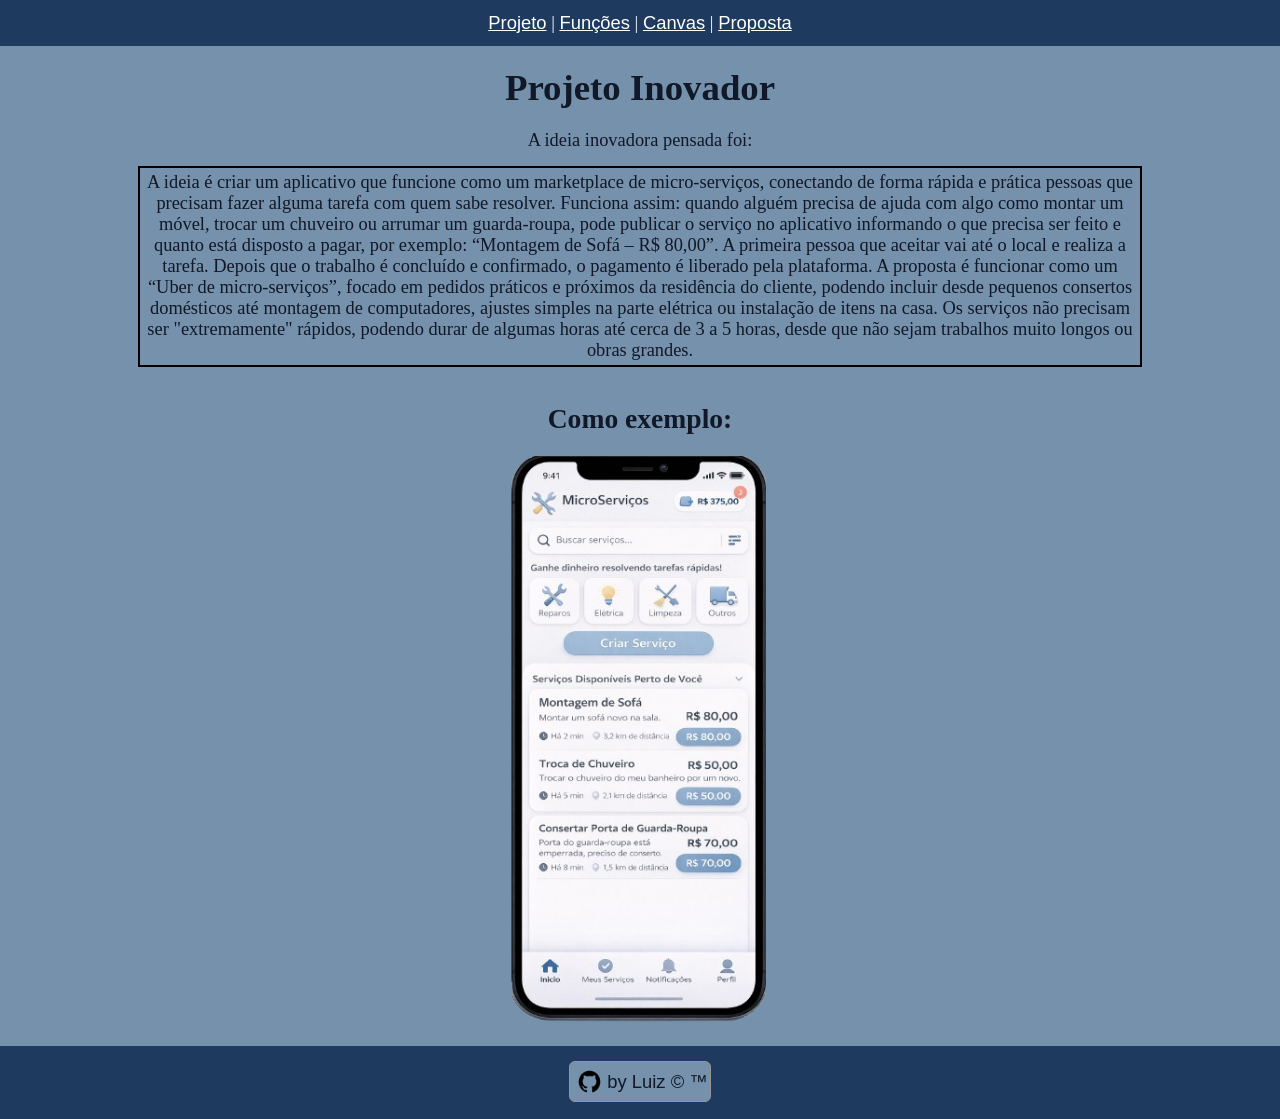
<file: index.html>
<!DOCTYPE html>
<html lang="pt-BR">
<head>
    <meta charset="UTF-8">
    <meta name="viewport" content="width=device-width, initial-scale=1.0">
    <link rel="stylesheet" href="./css/style.css">
    <title>Projeto</title>
</head>
<body>
    <!-- Marketplace de micro-serviços

    Tipo Uber, mas pra qualquer tarefa rápida (trocar lâmpada, montar móvel, etc) -->
    <header>
        <nav>
            <a href="./index.html">Projeto</a><span class="w"> |</span>
            <a href="./html/funcoes.html">Funções</a><span class="w"> |</span>
            <a href="./html/canvas.html">Canvas</a><span class="w"> |</span>
            <a href="./html/proposta.html">Proposta</a>
        </nav>
    </header>
    <main>
        <h1>Projeto Inovador</h1>
        <br>
        <p>A ideia inovadora pensada foi:</p>
        <p class="caixa">A ideia é criar um aplicativo que funcione como um marketplace de micro-serviços, conectando de forma rápida e prática pessoas que precisam fazer alguma tarefa com quem sabe resolver. Funciona assim: quando alguém precisa de ajuda com algo como montar um móvel, trocar um chuveiro ou arrumar um guarda-roupa, pode publicar o serviço no aplicativo informando o que precisa ser feito e quanto está disposto a pagar, por exemplo: “Montagem de Sofá – R$ 80,00”. A primeira pessoa que aceitar vai até o local e realiza a tarefa. Depois que o trabalho é concluído e confirmado, o pagamento é liberado pela plataforma. A proposta é funcionar como um “Uber de micro-serviços”, focado em pedidos práticos e próximos da residência do cliente, podendo incluir desde pequenos consertos domésticos até montagem de computadores, ajustes simples na parte elétrica ou instalação de itens na casa. Os serviços não precisam ser "extremamente" rápidos, podendo durar de algumas horas até cerca de 3 a 5 horas, desde que não sejam trabalhos muito longos ou obras grandes.</p>
        <br>
        <h2>Como exemplo:</h2>
        <br>
        <div class="imagem">
            <img src="./img/exemplo.png" alt="Demonstração de projeto">
        </div>
    </main>
    <footer>
        <div class="linkgithub">
            <a class="link" href="https://github.com/luizz09/"><img src="./img/github.png" alt=""><span>by Luiz &copy; &trade;</span></a>
        </div>
    </footer>
</body>
</html>
</file>
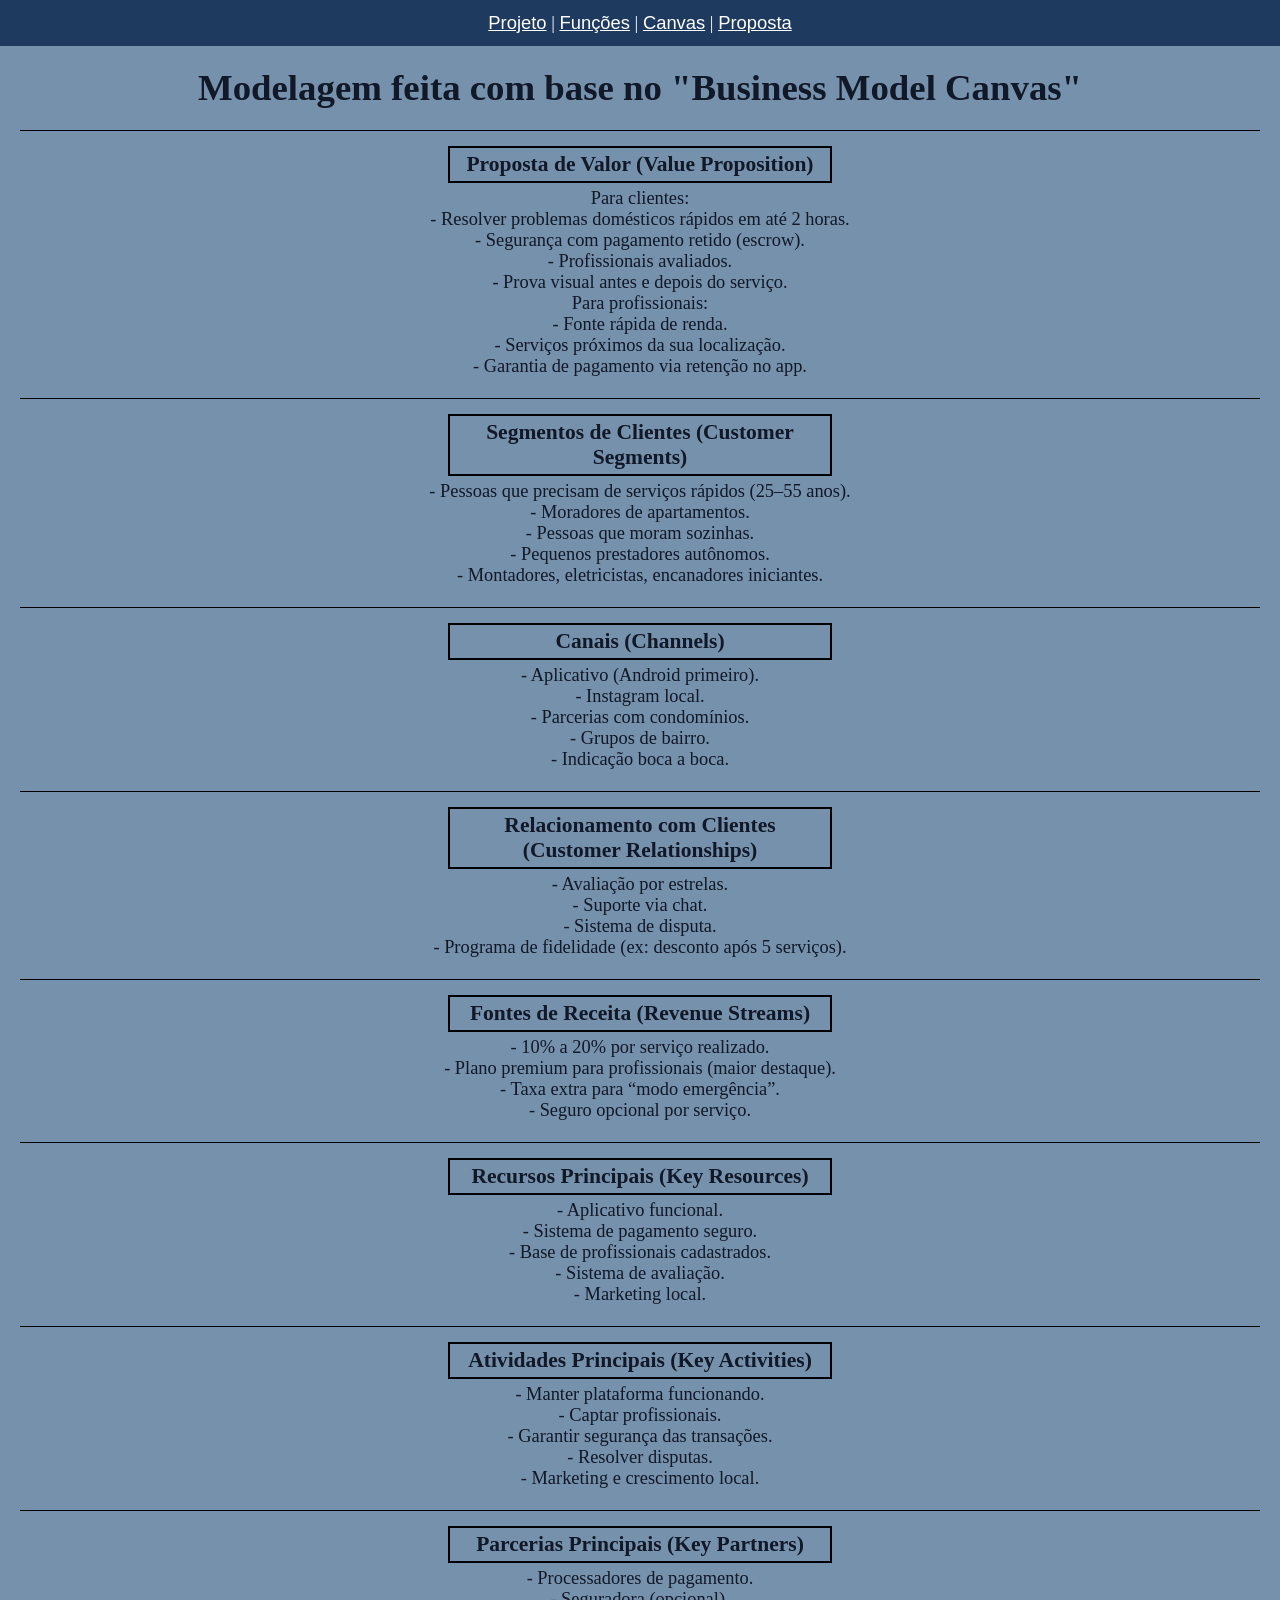
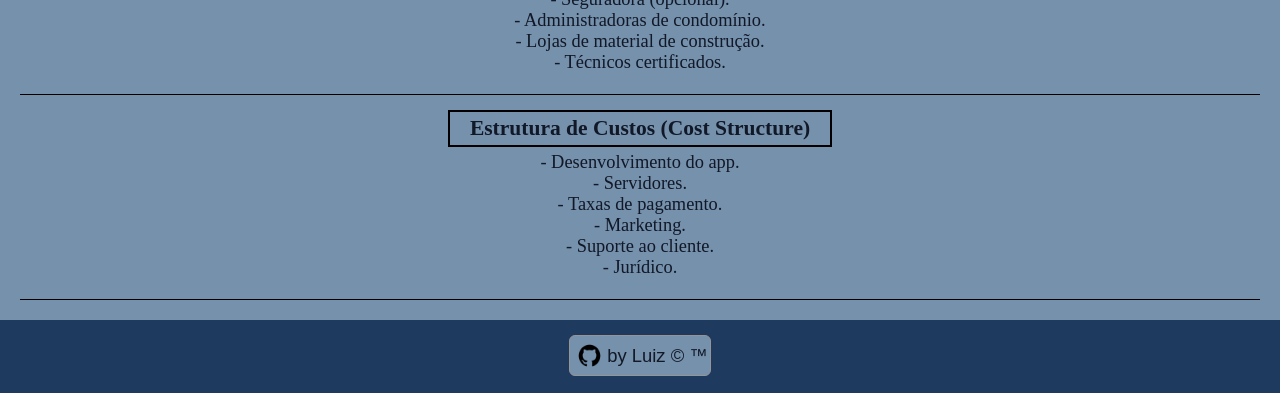
<file: html/canvas.html>
<!DOCTYPE html>
<html lang="pt-BR">
<head>
    <meta charset="UTF-8">
    <meta name="viewport" content="width=device-width, initial-scale=1.0">
    <link rel="stylesheet" href="../css/style.css">
    <title>Canvas</title>
</head>
<body>
    <header>
        <nav>
            <a href="../index.html">Projeto</a><span class="w"> |</span>
            <a href="../html/funcoes.html">Funções</a><span class="w"> |</span>
            <a href="../html/canvas.html">Canvas</a><span class="w"> |</span>
            <a href="../html/proposta.html">Proposta</a>
        </nav>
    </header>
    <main>
        <h1>Modelagem feita com base no "Business Model Canvas"</h1>
        <br><hr>
        <h3 class="caixa-2">Proposta de Valor (Value Proposition)</h3>
        <p>Para clientes:</p>
        <p>- Resolver problemas domésticos rápidos em até 2 horas.</p>
        <p>- Segurança com pagamento retido (escrow).</p>
        <p>- Profissionais avaliados.</p>
        <p>- Prova visual antes e depois do serviço.</p>
        <p>Para profissionais:</p>
        <p>- Fonte rápida de renda.</p>
        <p>- Serviços próximos da sua localização.</p>
        <p>- Garantia de pagamento via retenção no app.</p>
        <br><hr>
        <h3 class="caixa-2">Segmentos de Clientes (Customer Segments)</h3>
        <p>- Pessoas que precisam de serviços rápidos (25–55 anos).</p>
        <p>- Moradores de apartamentos.</p>
        <p>- Pessoas que moram sozinhas.</p>
        <p>- Pequenos prestadores autônomos.</p>
        <p>- Montadores, eletricistas, encanadores iniciantes.</p>
        <br><hr>
        <h3 class="caixa-2">Canais (Channels)</h3>
        <p>- Aplicativo (Android primeiro).</p>
        <p>- Instagram local.</p>
        <p>- Parcerias com condomínios.</p>
        <p>- Grupos de bairro.</p>
        <p>- Indicação boca a boca.</p>
        <br><hr>
        <h3 class="caixa-2">Relacionamento com Clientes (Customer Relationships)</h3>
        <p>- Avaliação por estrelas.</p>
        <p>- Suporte via chat.</p>
        <p>- Sistema de disputa.</p>
        <p>- Programa de fidelidade (ex: desconto após 5 serviços).</p>
        <br><hr>
        <h3 class="caixa-2">Fontes de Receita (Revenue Streams)</h3>
        <p>- 10% a 20% por serviço realizado.</p>
        <p>- Plano premium para profissionais (maior destaque).</p>
        <p>- Taxa extra para “modo emergência”.</p>
        <p>- Seguro opcional por serviço.</p>
        <br><hr>
        <h3 class="caixa-2">Recursos Principais (Key Resources)</h3>
        <p>- Aplicativo funcional.</p>
        <p>- Sistema de pagamento seguro.</p>
        <p>- Base de profissionais cadastrados.</p>
        <p>- Sistema de avaliação.</p>
        <p>- Marketing local.</p>
        <br><hr>
        <h3 class="caixa-2">Atividades Principais (Key Activities)</h3>
        <p>- Manter plataforma funcionando.</p>
        <p>- Captar profissionais.</p>
        <p>- Garantir segurança das transações.</p>
        <p>- Resolver disputas.</p>
        <p>- Marketing e crescimento local.</p>
        <br><hr>
        <h3 class="caixa-2">Parcerias Principais (Key Partners)</h3>
        <p>- Processadores de pagamento.</p>
        <p>- Seguradora (opcional).</p>
        <p>- Administradoras de condomínio.</p>
        <p>- Lojas de material de construção.</p>
        <p>- Técnicos certificados.</p>
        <br><hr>
        <h3 class="caixa-2">Estrutura de Custos (Cost Structure)</h3>
        <p>- Desenvolvimento do app.</p>
        <p>- Servidores.</p>
        <p>- Taxas de pagamento.</p>
        <p>- Marketing.</p>
        <p>- Suporte ao cliente.</p>
        <p>- Jurídico.</p>
        <br><hr>
    </main>
    <footer>
        <div class="linkgithub">
            <a class="link" href="https://github.com/luizz09/"><img src="../img/github.png" alt=""><span>by Luiz &copy; &trade;</span></a>
        </div>
    </footer>
</body>
</html>
</file>
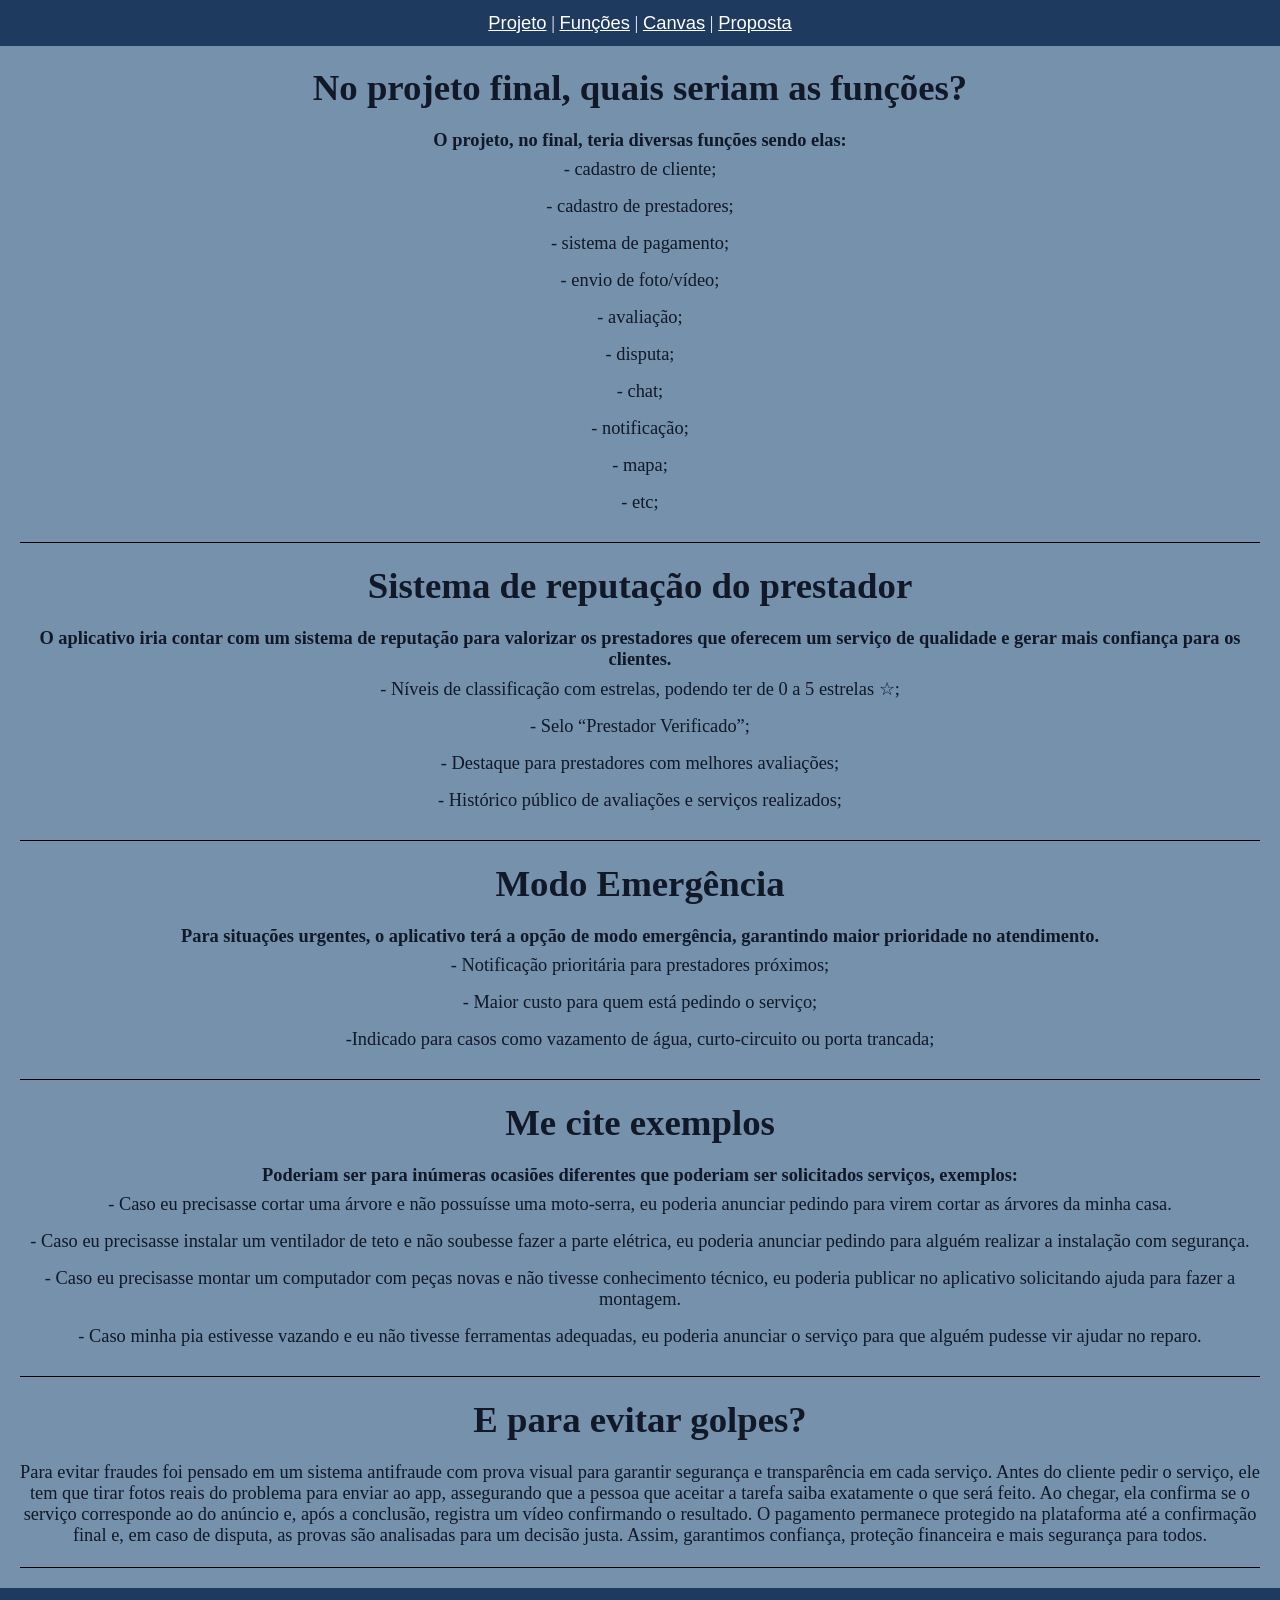
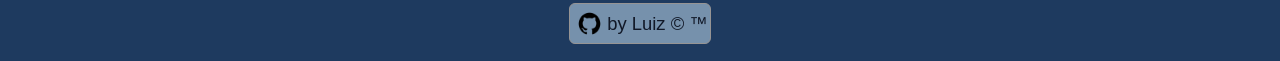
<file: html/funcoes.html>
<!DOCTYPE html>
<html lang="pt-BR">
<head>
    <meta charset="UTF-8">
    <meta name="viewport" content="width=device-width, initial-scale=1.0">
    <link rel="stylesheet" href="../css/style.css">
    <title>Funções</title>
</head>
<body>
    <header>
        <nav>
            <a href="../index.html">Projeto</a><span class="w"> |</span>
            <a href="../html/funcoes.html">Funções</a><span class="w"> |</span>
            <a href="../html/canvas.html">Canvas</a><span class="w"> |</span>
            <a href="../html/proposta.html">Proposta</a>
        </nav>
    </header>
    <main>
        <h1>No projeto final, quais seriam as funções?</h1>
        <br>
        <b>O projeto, no final, teria diversas funções sendo elas:</b>
        <p class="cima">- cadastro de cliente;</p>
        <p class="cima">- cadastro de prestadores;</p>
        <p class="cima">- sistema de pagamento;</p>
        <p class="cima">- envio de foto/vídeo;</p>
        <p class="cima">- avaliação;</p>
        <p class="cima">- disputa;</p>
        <p class="cima">- chat;</p>
        <p class="cima">- notificação;</p>
        <p class="cima">- mapa;</p>
        <p class="cima">- etc;</p>
        <br>
        <hr>
        <br>
        <h1>Sistema de reputação do prestador</h1>
        <br>
        <b>O aplicativo iria contar com um sistema de reputação para valorizar os prestadores que oferecem um serviço de qualidade e gerar mais confiança para os clientes.</b>
        <p class="cima">- Níveis de classificação com estrelas, podendo ter de 0 a 5 estrelas ☆;</p>
        <p class="cima">- Selo “Prestador Verificado”;</p>
        <p class="cima">- Destaque para prestadores com melhores avaliações;</p>
        <p class="cima">- Histórico público de avaliações e serviços realizados;</p>
        <br>
        <hr>
        <br>
        <h1>Modo Emergência</h1>
        <br>
        <b>Para situações urgentes, o aplicativo terá a opção de modo emergência, garantindo maior prioridade no atendimento.</b>
        <p class="cima">- Notificação prioritária para prestadores próximos;</p>
        <p class="cima">- Maior custo para quem está pedindo o serviço;</p>
        <p class="cima">-Indicado para casos como vazamento de água, curto-circuito ou porta trancada;</p>
        <br>
        <hr>
        <br>
        <h1>Me cite exemplos</h1>
        <br>
        <b>Poderiam ser para inúmeras ocasiões diferentes que poderiam ser solicitados serviços, exemplos:</b>
        <p class="cima">- Caso eu precisasse cortar uma árvore e não possuísse uma moto-serra, eu poderia anunciar pedindo para virem cortar as árvores da minha casa.</p>
        <p class="cima">- Caso eu precisasse instalar um ventilador de teto e não soubesse fazer a parte elétrica, eu poderia anunciar pedindo para alguém realizar a instalação com segurança.</p>
        <p class="cima">- Caso eu precisasse montar um computador com peças novas e não tivesse conhecimento técnico, eu poderia publicar no aplicativo solicitando ajuda para fazer a montagem.</p>
        <p class="cima">- Caso minha pia estivesse vazando e eu não tivesse ferramentas adequadas, eu poderia anunciar o serviço para que alguém pudesse vir ajudar no reparo.</p>
        <br>
        <hr>
        <br>
        <h1>E para evitar golpes?</h1>
        <br>
        <p>Para evitar fraudes foi pensado em um sistema antifraude com prova visual para garantir segurança e transparência em cada serviço. Antes do cliente pedir o serviço, ele tem que tirar fotos reais do problema para enviar ao app, assegurando que a pessoa que aceitar a tarefa saiba exatamente o que será feito. Ao chegar, ela confirma se o serviço corresponde ao do anúncio e, após a conclusão, registra um vídeo confirmando o resultado. O pagamento permanece protegido na plataforma até a confirmação final e, em caso de disputa, as provas são analisadas para um decisão justa. Assim, garantimos confiança, proteção financeira e mais segurança para todos.</p>
        <br>
        <hr>
    </main>
    <footer>
        <div class="linkgithub">
            <a class="link" href="https://github.com/luizz09/"><img src="../img/github.png" alt=""><span>by Luiz &copy; &trade;</span></a>
        </div>
    </footer>
</body>
</html>
</file>
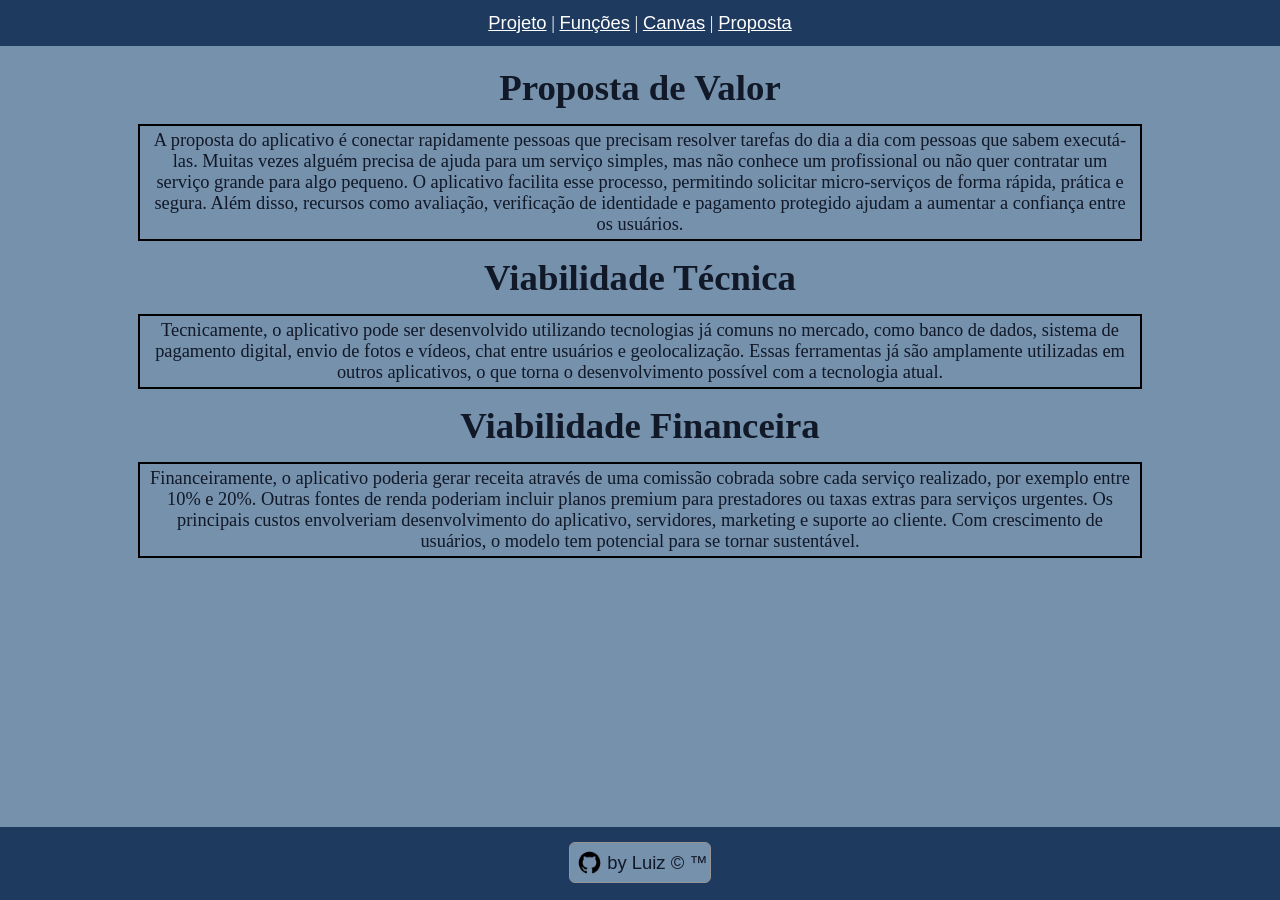
<file: html/proposta.html>
<!DOCTYPE html>
<html lang="pt-BR">
<head>
    <meta charset="UTF-8">
    <meta name="viewport" content="width=device-width, initial-scale=1.0">
    <link rel="stylesheet" href="../css/style.css">
    <title>Proposta</title>
</head>
<body>
    <header>
        <nav>
            <a href="../index.html">Projeto</a><span class="w"> |</span>
            <a href="../html/funcoes.html">Funções</a><span class="w"> |</span>
            <a href="../html/canvas.html">Canvas</a><span class="w"> |</span>
            <a href="../html/proposta.html">Proposta</a>
        </nav>
    </header>
    <main>
        <h1>Proposta de Valor</h1>
        <p class="caixa">A proposta do aplicativo é conectar rapidamente pessoas que precisam resolver tarefas do dia a dia com pessoas que sabem executá-las. Muitas vezes alguém precisa de ajuda para um serviço simples, mas não conhece um profissional ou não quer contratar um serviço grande para algo pequeno. O aplicativo facilita esse processo, permitindo solicitar micro-serviços de forma rápida, prática e segura. Além disso, recursos como avaliação, verificação de identidade e pagamento protegido ajudam a aumentar a confiança entre os usuários.</p>
        <h1>Viabilidade Técnica</h1>
        <p class="caixa">Tecnicamente, o aplicativo pode ser desenvolvido utilizando tecnologias já comuns no mercado, como banco de dados, sistema de pagamento digital, envio de fotos e vídeos, chat entre usuários e geolocalização. Essas ferramentas já são amplamente utilizadas em outros aplicativos, o que torna o desenvolvimento possível com a tecnologia atual.</p>
        <h1>Viabilidade Financeira</h1>
        <p class="caixa">Financeiramente, o aplicativo poderia gerar receita através de uma comissão cobrada sobre cada serviço realizado, por exemplo entre 10% e 20%. Outras fontes de renda poderiam incluir planos premium para prestadores ou taxas extras para serviços urgentes. Os principais custos envolveriam desenvolvimento do aplicativo, servidores, marketing e suporte ao cliente. Com crescimento de usuários, o modelo tem potencial para se tornar sustentável.</p>
    </main>
    <footer>
        <div class="linkgithub">
            <a class="link" href="https://github.com/luizz09/"><img src="../img/github.png" alt=""><span>by Luiz &copy; &trade;</span></a>
        </div>
    </footer>
</body>
</html>
</file>
<file: css/style.css>
*{
    margin: 0px;
    padding: 0px;
}

a{
    /* color: #111827; */
    color: white;
    text-decoration: underline;
    font-family: Arial;
    transition: padding 0.3s;
}

a:hover{
    padding: 4px 4px;
    border-radius: 8px;
}

body{
    text-align: center;
    background-color: #7691ac;
    font-size: 1.15rem;
    color: #111827;
    display: flex;
    flex-direction: column;
    min-height: 100vh;
}

header{
    background-color: #1E3A5F;
    width: 100%;
    padding: 12px 0px;
}

main{
    flex: 1;
    padding: 20px;
}

footer{
    background-color: #1E3A5F;
    width: 100%;
    padding: 15px 0px;
    text-align: center;
}

hr{
    border: none;
    border-top: 1px solid black;
}

.link{
    padding: 0px;
    text-decoration: none;
    display: flex;
    justify-content: center;
    align-items: center;
    padding-bottom: 0px;
    color: #111827;
}    

.linkgithub{
    background-color: #7691ac;
    display: inline-flex;
    align-items: center;
    padding: 2px;
    border-radius: 6px;
    border: 1px solid rgb(150, 148, 148);
}

.linkgithub img{
    width: 35px;
    height: 35px;
    border-radius: 16px;
}

.caixa{
    margin: 15px auto;
    padding: 4px;
    border: 2px solid black;
    width: 80%;
}

.w{
    color: white;
}

.caixa-2{
    margin: 0px auto;
    margin-top: 15px;
    margin-bottom: 5px;
    padding: 4px;
    border: 2px solid black;
    width: 30%;
}

.imagem img{
    display: block;
    margin: 0 auto;
    width: 380px;
}

.cima{
    padding: 8px;
}
</file>
